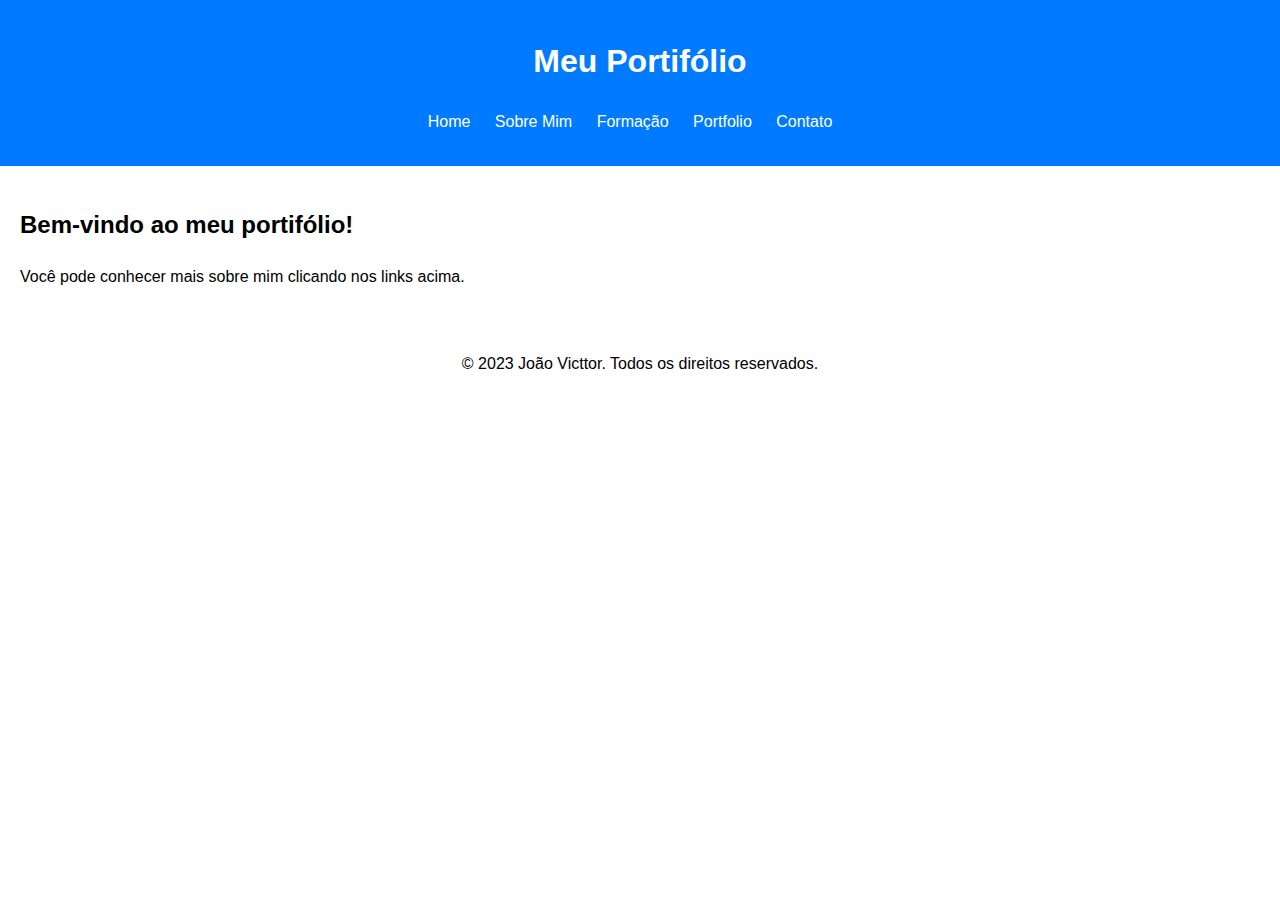
<file: index.html>
<!DOCTYPE html>
<html lang="pt-BR">
<head>
    <meta charset="UTF-8">
    <meta name="viewport" content="width=device-width, initial-scale=1.0">
    <title>Portifólio Pessoal</title>
    <link rel="stylesheet" href="styles.css">
</head>
<body>
    <header>
        <h1>Meu Portifólio</h1>
        <nav>
            <ul>
                <li><a href="index.html">Home</a></li>
                <li><a href="sobre.html">Sobre Mim</a></li>
                <li><a href="formacao.html">Formação</a></li>
                <li><a href="portifolio.html">Portfolio</a></li>
                <li><a href="contato.html">Contato</a></li>
            </ul>
        </nav>
    </header>
    <main>
        <h2>Bem-vindo ao meu portifólio!</h2>
        <p>Você pode conhecer mais sobre mim clicando nos links acima.</p>
    </main>
    <footer>
        <p>&copy; 2023 João Victtor. Todos os direitos reservados.</p>
    </footer>
</body>
</html>
</file>
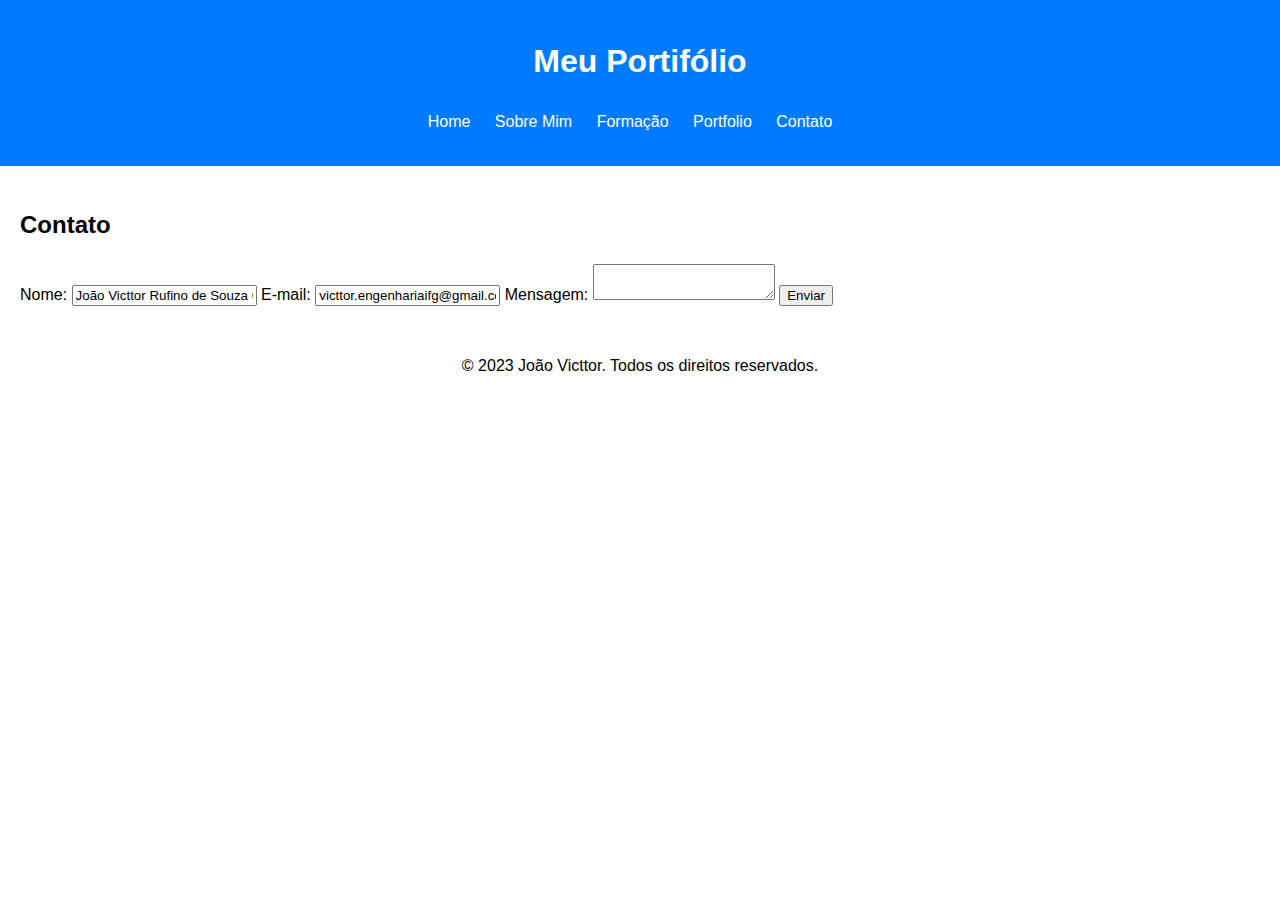
<file: contato.html>
<!DOCTYPE html>
<html lang="pt-BR">
<head>
    <meta charset="UTF-8">
    <meta name="viewport" content="width=device-width, initial-scale=1.0">
    <title>Contato</title>
    <link rel="stylesheet" href="styles.css">
</head>
<body>
    <header>
        <h1>Meu Portifólio</h1>
        <nav>
            <ul>
                <li><a href="index.html">Home</a></li>
                <li><a href="sobre.html">Sobre Mim</a></li>
                <li><a href="formacao.html">Formação</a></li>
                <li><a href="portifolio.html">Portfolio</a></li>
                <li><a href="contato.html">Contato</a></li>
            </ul>
        </nav>
    </header>
    <main>
        <h2>Contato</h2>
        <form>
            <label for="nome">Nome:</label>
            <input type="text" id="nome" name="nome" value="João Victtor Rufino de Souza Costa" required>
            <label for="email">E-mail:</label>
            <input type="email" id="email" name="email" value="victtor.engenhariaifg@gmail.com" required>
            <label for="mensagem">Mensagem:</label>
            <textarea id="mensagem" name="mensagem" required></textarea>
            <button type="submit">Enviar</button>
        </form>
    </main>
    <footer>
        <p>&copy; 2023 João Victtor. Todos os direitos reservados.</p>
    </footer>
</body>
</html>
</file>
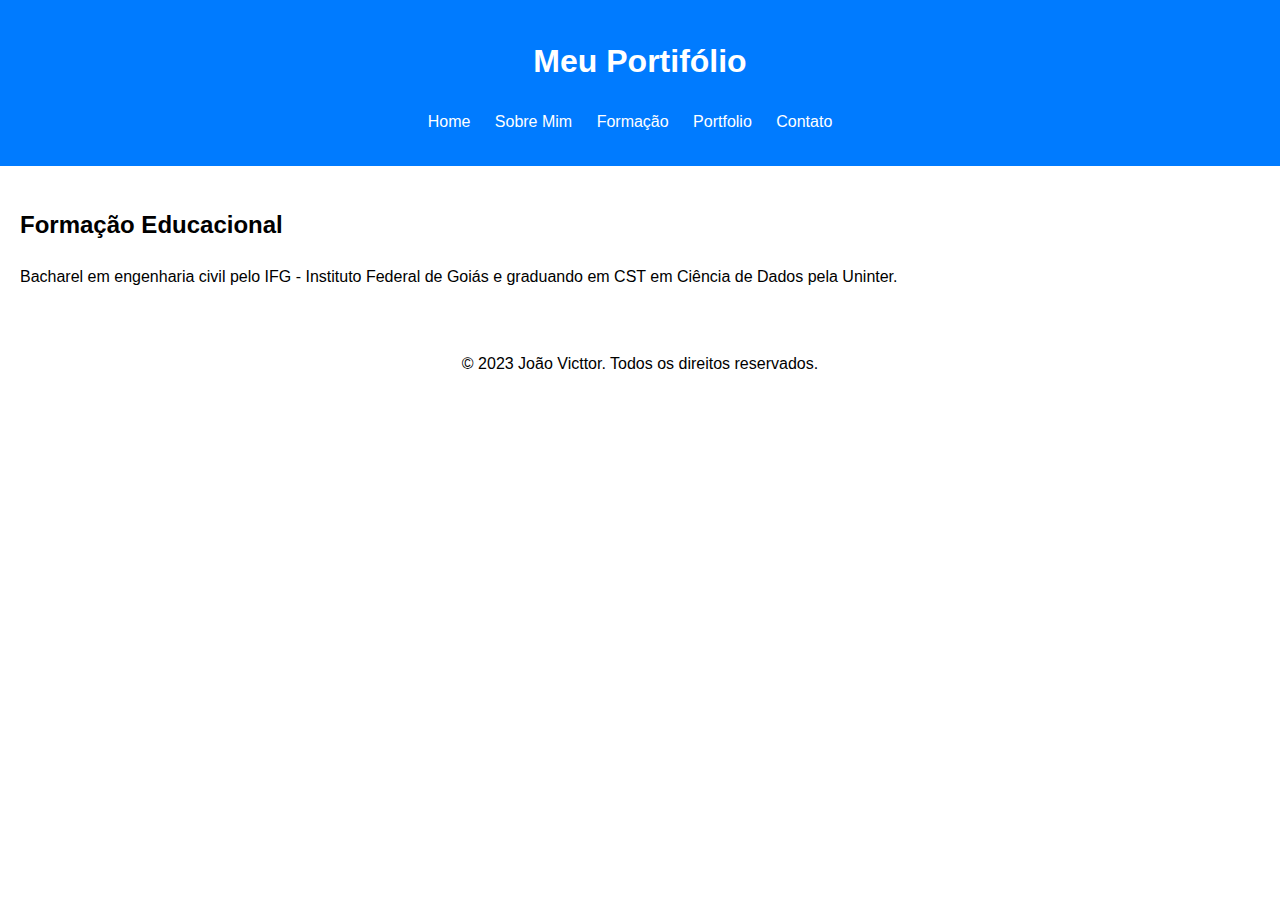
<file: formacao.html>
<!DOCTYPE html>
<html lang="pt-BR">
<head>
    <meta charset="UTF-8">
    <meta name="viewport" content="width=device-width, initial-scale=1.0">
    <title>Formação</title>
    <link rel="stylesheet" href="styles.css">
</head>
<body>
    <header>
        <h1>Meu Portifólio</h1>
        <nav>
            <ul>
                <li><a href="index.html">Home</a></li>
                <li><a href="sobre.html">Sobre Mim</a></li>
                <li><a href="formacao.html">Formação</a></li>
                <li><a href="portifolio.html">Portfolio</a></li>
                <li><a href="contato.html">Contato</a></li>
            </ul>
        </nav>
    </header>
    <main>
        <h2>Formação Educacional</h2>
        <p>Bacharel em engenharia civil pelo IFG - Instituto Federal de Goiás e graduando em CST em Ciência de Dados pela Uninter.</p>
    </main>
    <footer>
        <p>&copy; 2023 João Victtor. Todos os direitos reservados.</p>
    </footer>
</body>
</html>
</file>
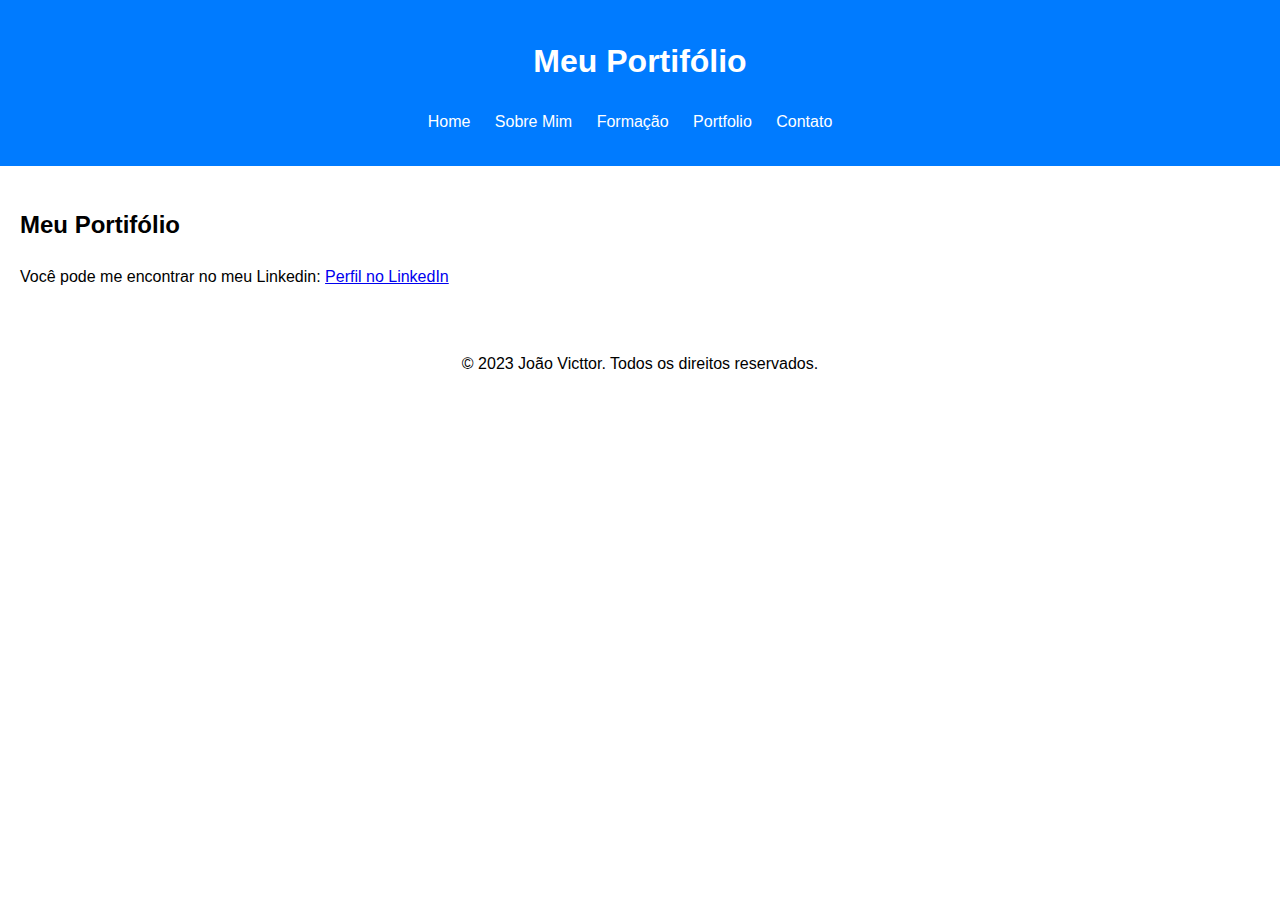
<file: portifolio.html>
<!DOCTYPE html>
<html lang="pt-BR">
<head>
    <meta charset="UTF-8">
    <meta name="viewport" content="width=device-width, initial-scale=1.0">
    <title>Portifólio</title>
    <link rel="stylesheet" href="styles.css">
</head>
<body>
    <header>
        <h1>Meu Portifólio</h1>
        <nav>
            <ul>
                <li><a href="index.html">Home</a></li>
                <li><a href="sobre.html">Sobre Mim</a></li>
                <li><a href="formacao.html">Formação</a></li>
                <li><a href="portifolio.html">Portfolio</a></li>
                <li><a href="contato.html">Contato</a></li>
            </ul>
        </nav>
    </header>
    <main>
        <h2>Meu Portifólio</h2>
        <p>Você pode me encontrar no meu Linkedin: <a href="https://www.linkedin.com/in/joão-victtor-r-691b5295/">Perfil no LinkedIn</a></p>
    </main>
    <footer>
        <p>&copy; 2023 João Victtor. Todos os direitos reservados.</p>
    </footer>
</body>
</html>
</file>
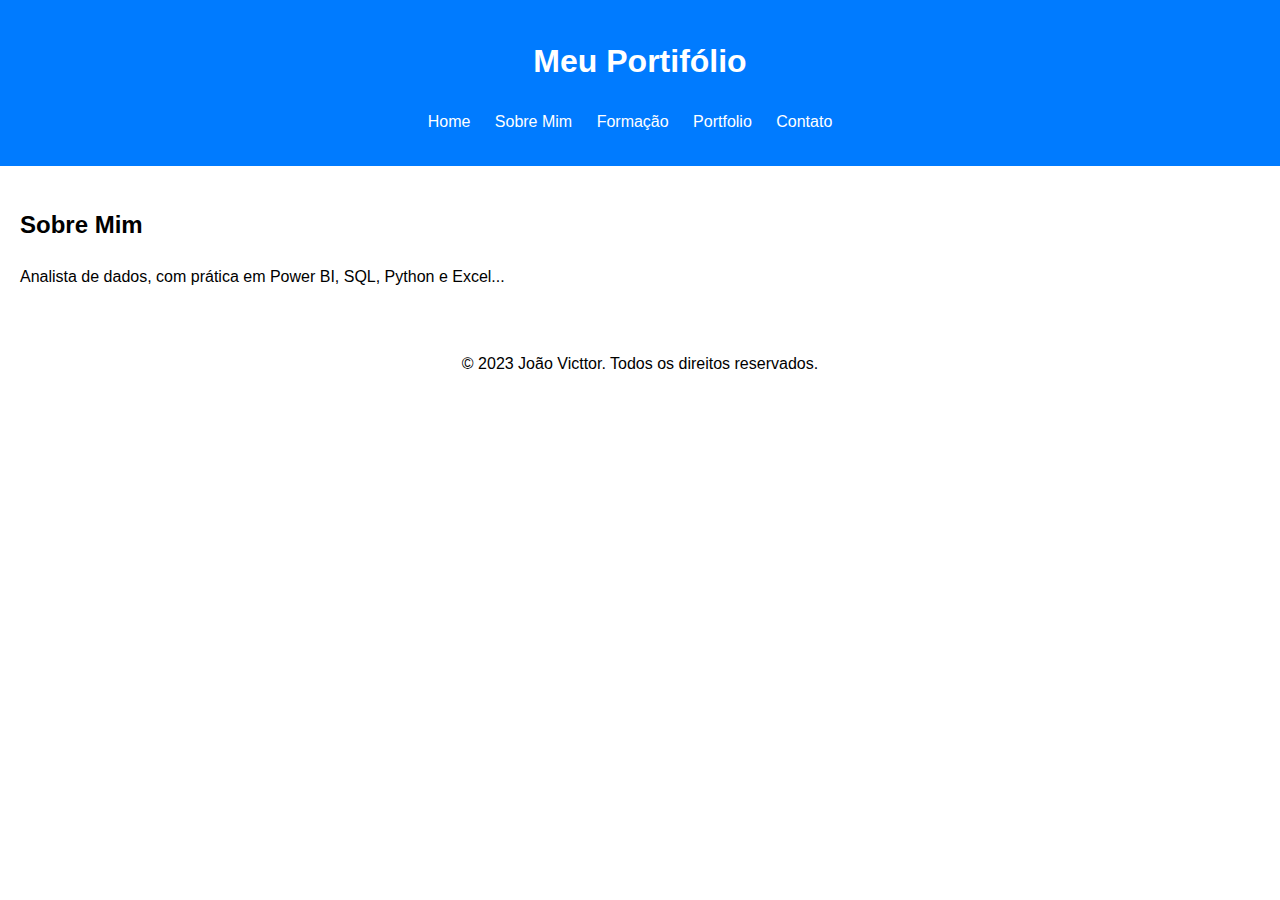
<file: sobre.html>
<!DOCTYPE html>
<html lang="pt-BR">
<head>
    <meta charset="UTF-8">
    <meta name="viewport" content="width=device-width, initial-scale=1.0">
    <title>Sobre Mim</title>
    <link rel="stylesheet" href="styles.css">
</head>
<body>
    <header>
        <h1>Meu Portifólio</h1>
        <nav>
            <ul>
                <li><a href="index.html">Home</a></li>
                <li><a href="sobre.html">Sobre Mim</a></li>
                <li><a href="formacao.html">Formação</a></li>
                <li><a href="portifolio.html">Portfolio</a></li>
                <li><a href="contato.html">Contato</a></li>
            </ul>
        </nav>
    </header>
    <main>
        <h2>Sobre Mim</h2>
        <p>Analista de dados, com prática em Power BI, SQL, Python e Excel...</p> <!-- Resuma o texto aqui -->
    </main>
    <footer>
        <p>&copy; 2023 João Victtor. Todos os direitos reservados.</p>
    </footer>
</body>
</html>
</file>
<file: styles.css>
body {
    font-family: Arial, sans-serif;
    margin: 0;
    padding: 0;
    line-height: 1.6;
}

header {
    background: #007BFF;
    color: white;
    padding: 15px 0;
    text-align: center;
}

nav ul {
    list-style: none;
    padding: 0;
}

nav ul li {
    display: inline;
    margin-right: 20px;
}

nav ul li a {
    color: white;
    text-decoration: none;
}

nav ul li a:hover {
    text-decoration: underline;
}

main {
    padding: 20px;
}

footer {
    text-align: center;
    padding: 10px 0; /*
    background: #f4f4f4;
    position: relative;
    bottom: 0;
    width: 100%;
}
</file>
